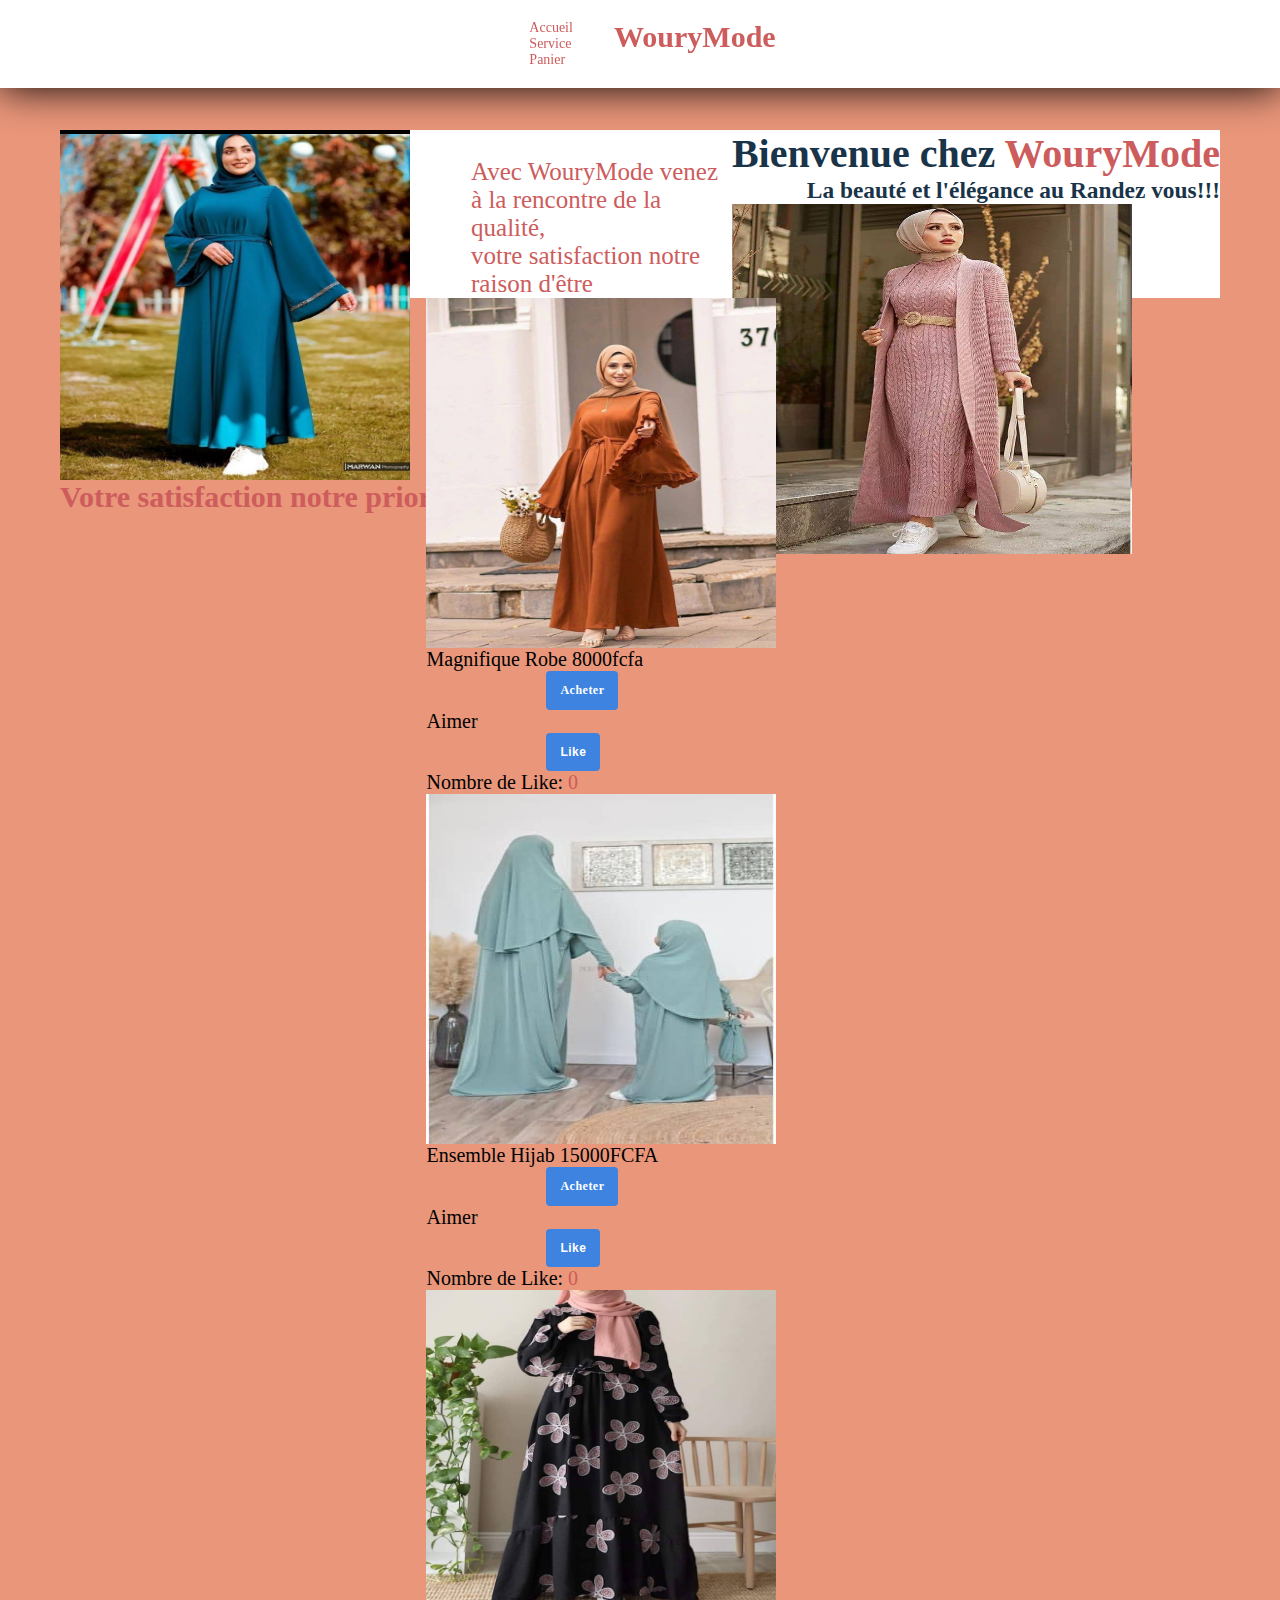
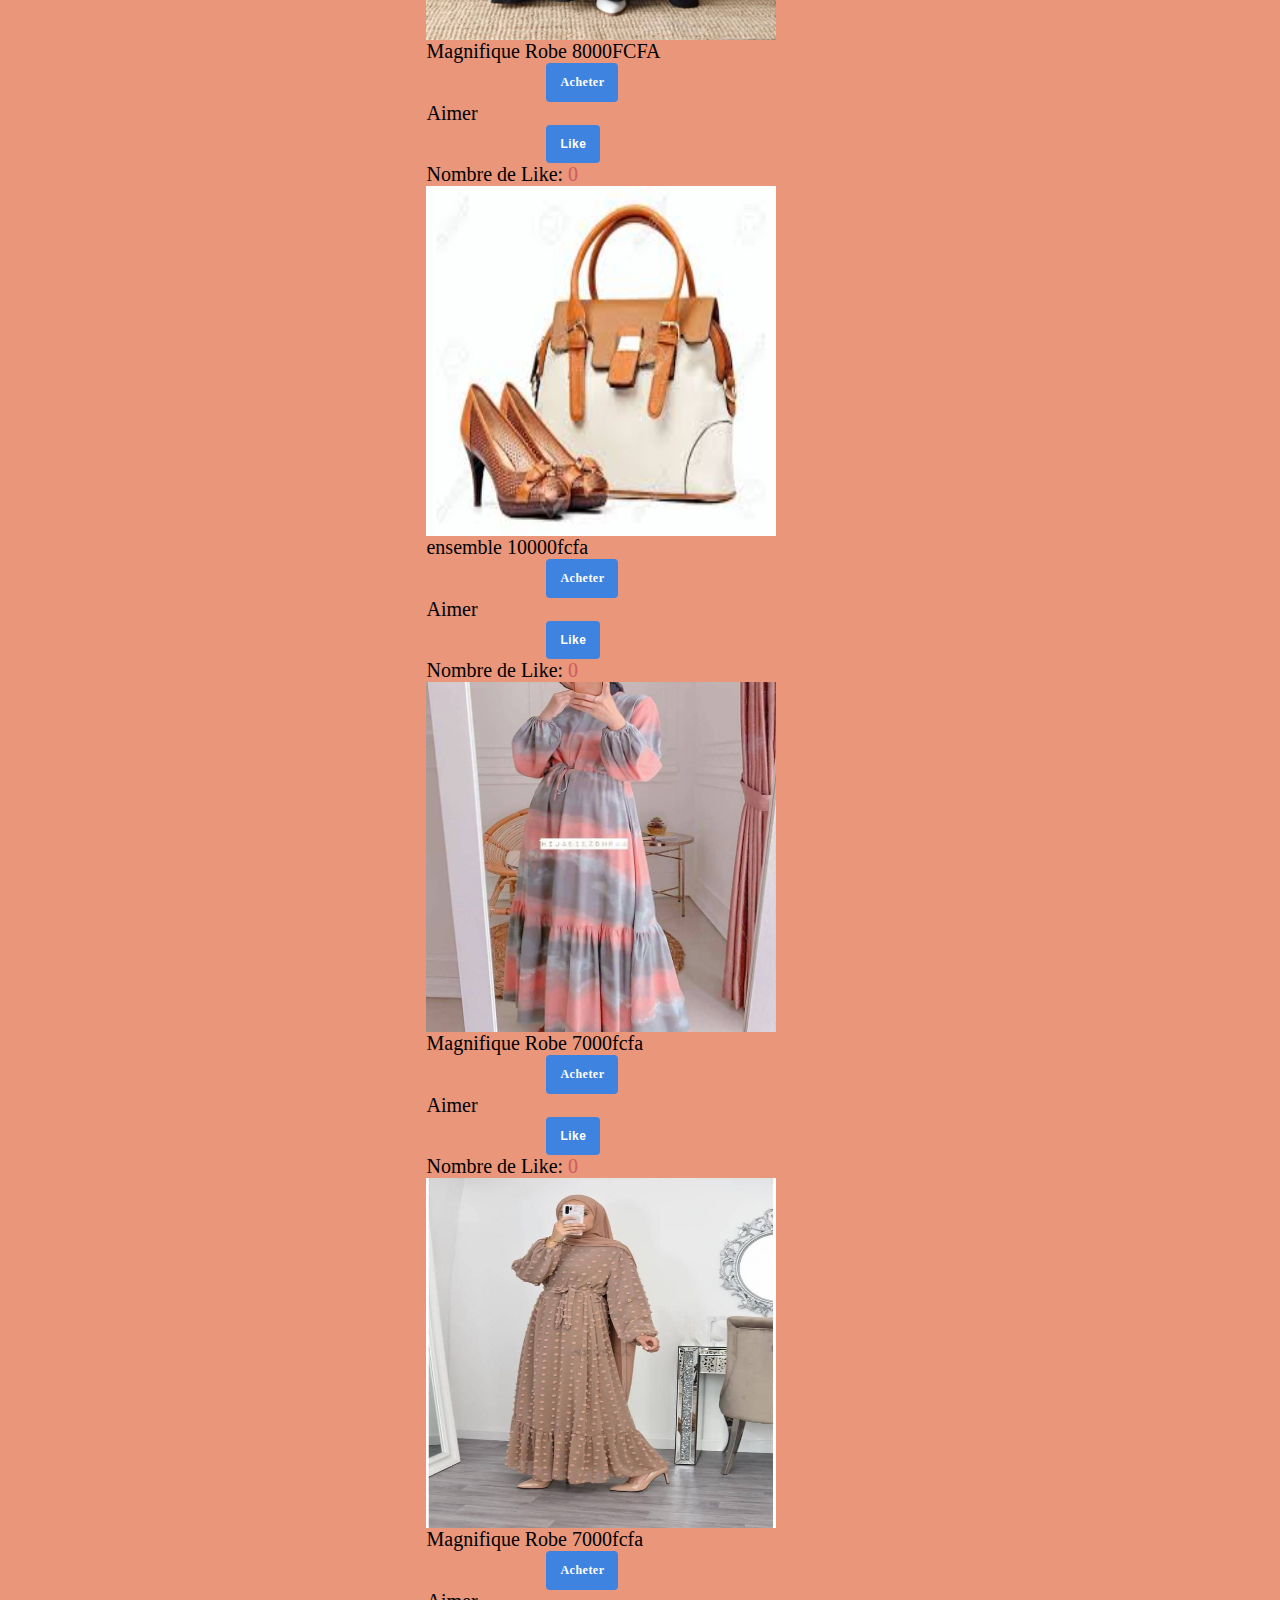
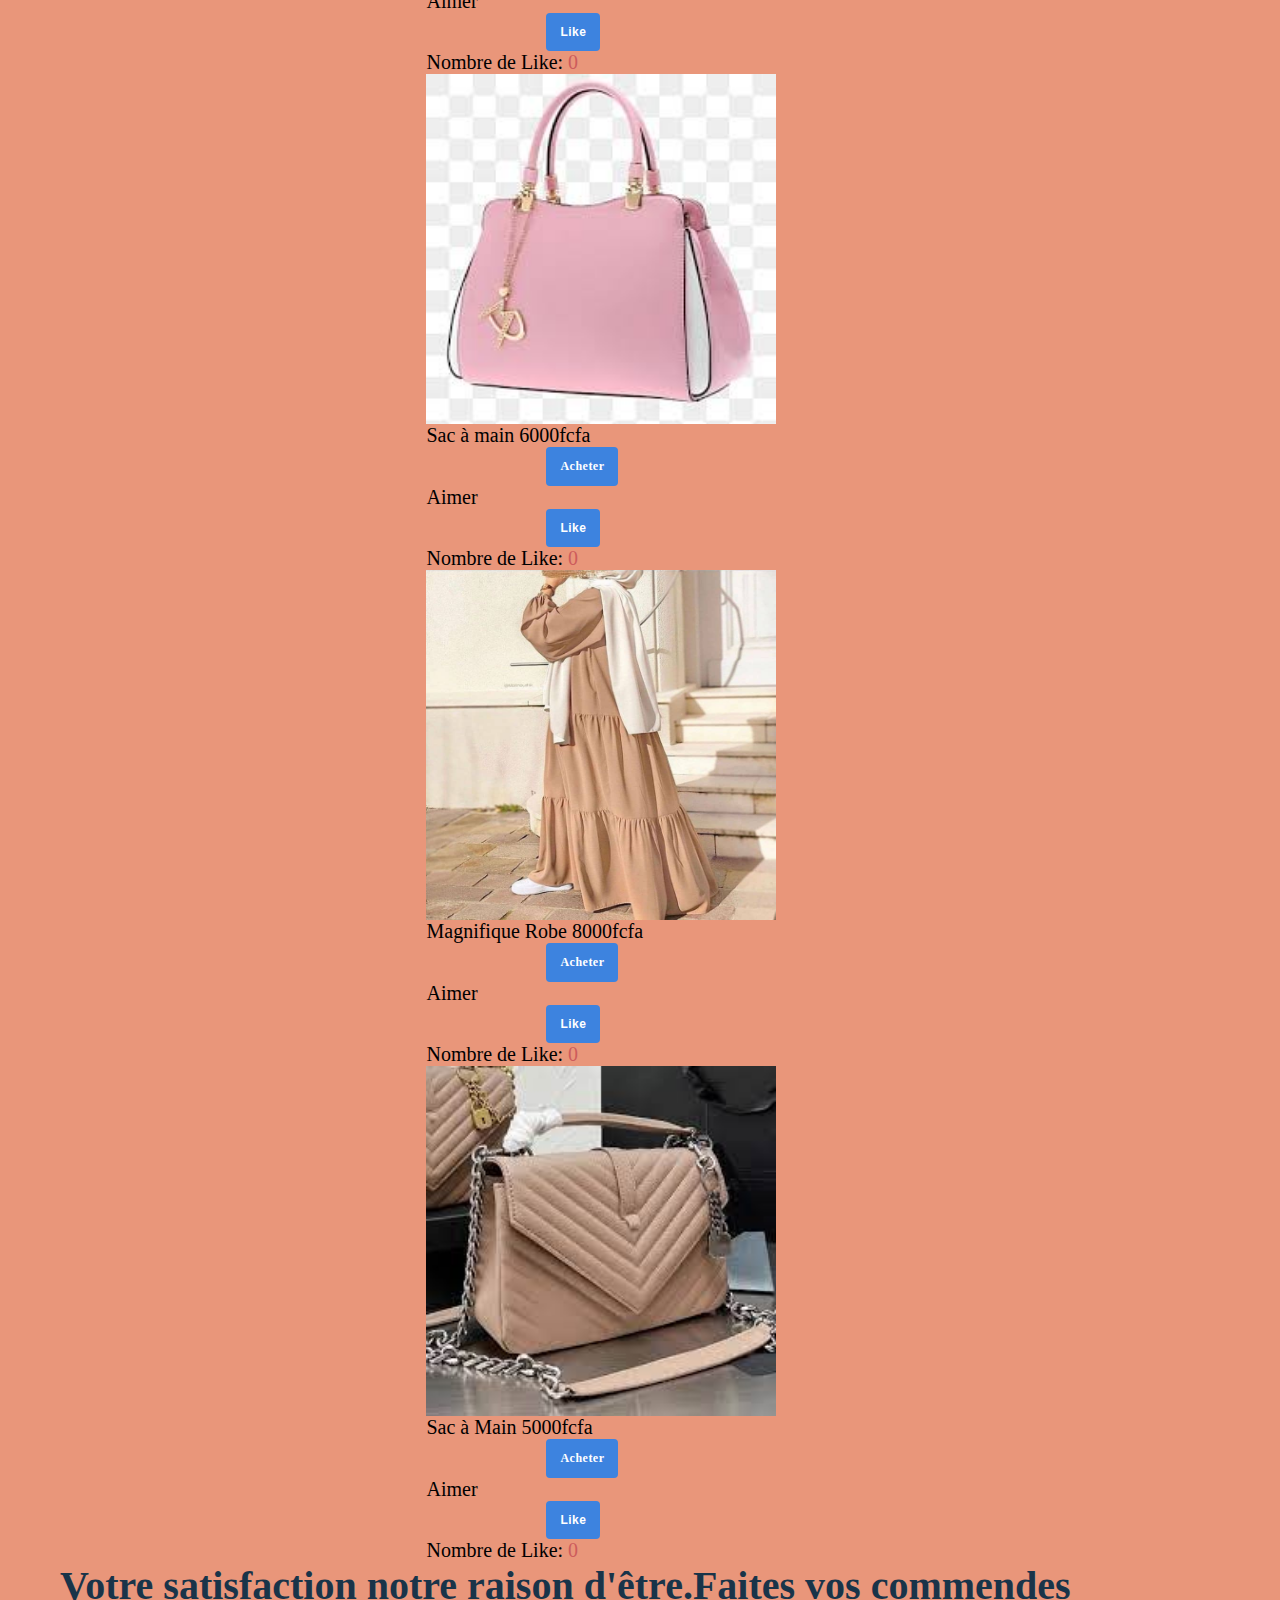
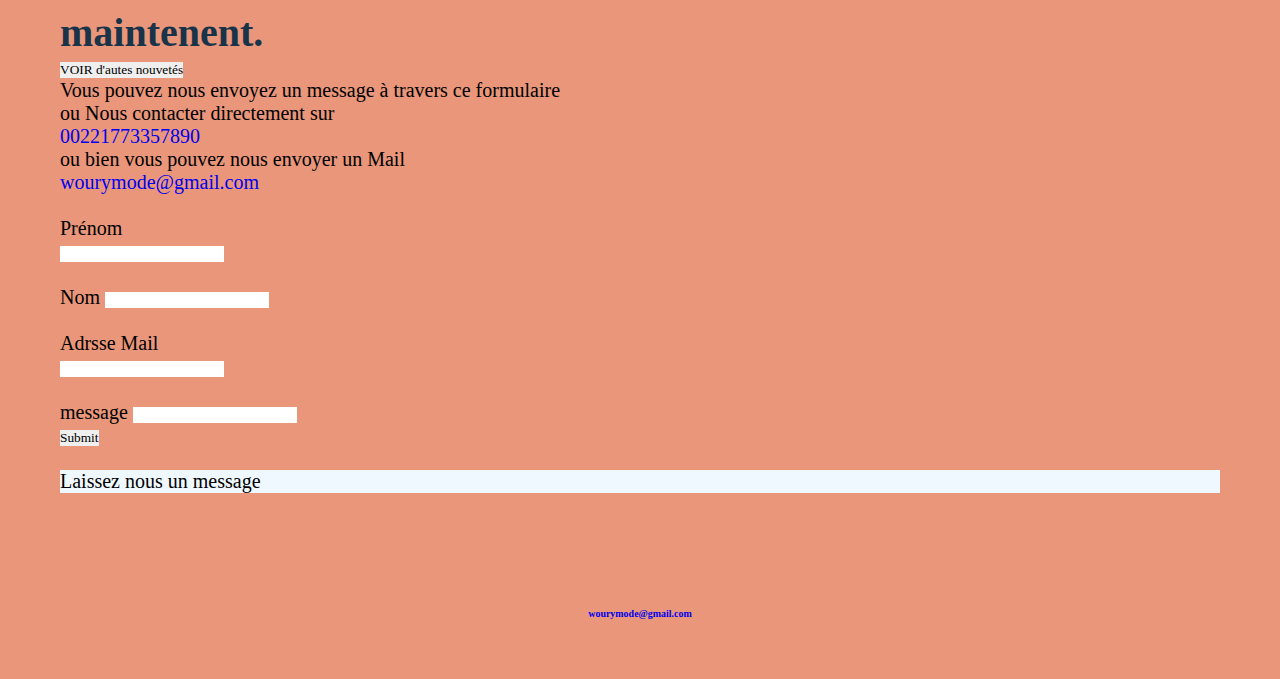
<file: WouryMODE/index.html>
<!DOCTYPE html>
<html lang="en">
<head>
    <meta charset="UTF-8">
    <meta name="viewport" content="width=device-width, initial-scale=1.0">
    <link rel="stylesheet" href="STYLE.CSS">
    <title>WuryMode</title>
</head>
<header>
<center>
 <div class="principal">
  <div class="logo">
    <p> WouryMode</p>
  </div>
  <div>
   
    <menu class="Menu">
      <ul>
        <li><a href="index.html"> Accueil</a></li>
        <li><a href="index.html">Service</a></li>
        <li><a href="indix2.html">Panier</a></li>
      </ul>
   </menu>
  </div>
</div>
</center>
</header>
<body>
  
<!--section Accueil-->

<section class="Accueil">
    <div style="float: left;">
      <img src="image/first.png" alt="">
      <h2><span>Votre satisfaction notre priorité. </span></h2>
    </div>
    <div style="float: right;">
    <p>
      <h1>Bienvenue chez <span>WouryMode</span></h1><br>
      <h3>La beauté et l'élégance au Randez vous!!!</h3><br>
    </p>
    <img style="right: 80px; width:400px;" src="image/robe3.jpg" alt="">
    </div>
</section>

<!--section Services-->
   
<section id="service">
  <div>
   <P><br>Avec WouryMode venez à la rencontre de la qualité,<br> votre satisfaction notre raison d'être</P>
  </div>
</section> 
      
<section class="sectionWM">
    <div>
      <img src="image/robe17.jpg" alt="#">
      <div class="buttons">
      <p><font style="vertical-align: inherit;"><font style="vertical-align: inherit;">Magnifique Robe 8000fcfa</font></font></p>
      <button type="button"><b><font style="vertical-align: inherit;"><font style="vertical-align: inherit;">Acheter</font></font></b></button>
      </div>
       <div>
      <p>Aimer</p>
      <button id="J'aimeBtn">Like</button>
      <p id="appreciations">Nombre de Like: <span id="count">0</span></p></div>
      </div>
  </div>
  <div>
      <img src="image/robe2.jpg" alt="#">
      <div class="buttons">
      <p><font style="vertical-align: inherit;"><font style="vertical-align: inherit;">Ensemble Hijab 15000FCFA</font></font></p>
      <button type="button"><b><font style="vertical-align: inherit;"><font style="vertical-align: inherit;">Acheter</font></font></b></button>
      </div>
      <div>
      <p>Aimer</p>
      <button id="J'aimeBtn">Like</button>
      <p id="appreciations">Nombre de Like: <span id="count">0</span></p></div>
      </div>
  </div>
  <div>
      <img src="image/robe12.jpg" alt="#">
      <div class="buttons">
      <p><font style="vertical-align: inherit;"><font style="vertical-align: inherit;">Magnifique Robe 8000FCFA</font></font></p>
      <button type="button"><b><font style="vertical-align: inherit;"><font style="vertical-align: inherit;">Acheter</font></font></b></button>
      </div>
      <div>
      <p>Aimer</p>
      <button id="J'aimeBtn">Like</button>
      <p id="appreciations">Nombre de Like: <span id="count">0</span></p></div>
      </div>
  </div>
  <div>
      <img src="image/sac7.jpeg" alt="#">
      <div class="buttons">
      <p><font style="vertical-align: inherit;"><font style="vertical-align: inherit;">ensemble 10000fcfa</font></font></p>
      <button type="button"><b><font style="vertical-align: inherit;"><font style="vertical-align: inherit;">Acheter</font></font></b></button>
      </div>
      <div>
      <p>Aimer</p>
      <button id="J'aimeBtn">Like</button>
      <p id="appreciations">Nombre de Like: <span id="count">0</span></p></div>
      </div>
  </div>
  <div>
      <img src="image/robe14.jpg" alt="#">
      <div class="buttons">
      <p><font style="vertical-align: inherit;"><font style="vertical-align: inherit;">Magnifique Robe 7000fcfa</font></font></p>
      <button type="button"><b><font style="vertical-align: inherit;"><font style="vertical-align: inherit;">Acheter</font></font></b></button>
      </div>
      <div>
      <p>Aimer</p>
      <button id="J'aimeBtn">Like</button>
      <p id="appreciations">Nombre de Like: <span id="count">0</span></p></div>
      </div>
  </div>
  <div>
      <img src="image/robe13.jpg" alt="#">
      <div class="buttons">
      <p><font style="vertical-align: inherit;"><font style="vertical-align: inherit;">Magnifique Robe 7000fcfa</font></font></p>
      <button type="button"><b><font style="vertical-align: inherit;"><font style="vertical-align: inherit;">Acheter</font></font></b></button>
      </div>
      <div>
      <p>Aimer</p>
      <button id="J'aimeBtn">Like</button>
      <p id="appreciations">Nombre de Like: <span id="count">0</span></p></div>
      </div>
  </div>
  <div>
      <img src="image/sac5.jpeg" alt="#">
      <div class="buttons">
      <p><font style="vertical-align: inherit;"><font style="vertical-align: inherit;">Sac à main 6000fcfa</font></font></p>
      <button type="button"><b><font style="vertical-align: inherit;"><font style="vertical-align: inherit;">Acheter</font></font></b></button>
      </div>
      <div>
      <p>Aimer</p>
      <button id="J'aimeBtn">Like</button>
      <p id="appreciations">Nombre de Like: <span id="count">0</span></p></div>
      </div>
  </div>
  <div>
      <img src="image/robe15.jpg" alt="#">
      <div class="buttons">
      <p><font style="vertical-align: inherit;"><font style="vertical-align: inherit;">Magnifique Robe 8000fcfa</font></font></p>
      <button type="button"><b><font style="vertical-align: inherit;"><font style="vertical-align: inherit;">Acheter</font></font></b></button>
      </div>
      <div>
      <p>Aimer</p>
      <button id="J'aimeBtn">Like</button>
      <p id="appreciations">Nombre de Like: <span id="count">0</span></p></div>
      </div>
  </div>
  <div>
      <img src="image/sac8.jpeg" alt="#">
      <div class="buttons">
      <p><font style="vertical-align: inherit;"><font style="vertical-align: inherit;">Sac à Main 5000fcfa</font></font></p>
      <button type="button"><b><font style="vertical-align: inherit;"><font style="vertical-align: inherit;">Acheter</font></font></b></button>
      </div>
      <div>
      <p>Aimer</p>
      <button id="J'aimeBtn">Like</button>
      <p id="appreciations">Nombre de Like: <span id="count">0</span></p></div>
      </div>
  </div>
  </div>
</section>
<section class="section pied">
  <div>
    <h1><font style="vertical-align: inherit;"><font style="vertical-align: inherit;">Votre satisfaction notre raison d'être.</font><font style="vertical-align: inherit;">Faites vos commendes maintenent.</font></font></h1>
    <button><font style="vertical-align: inherit;"><font style="vertical-align: inherit;">
      VOIR d'autes nouvetés
    </font></font></button>
  </div>
</section>
      <!--section contact-->
<section id="contact">
  <div>
    <p>Vous pouvez nous envoyez un message à travers ce formulaire <br> ou Nous contacter directement sur</p>
    <a href="https://wa.me/00221773357890">00221773357890</a>
    <p>ou bien vous pouvez nous envoyer un Mail</p>
    <a href="goole.com/wourymode@gmail.com">wourymode@gmail.com</a>

    <form action="">
      <div class="-namefield">
         <br><div>
           <label>Prénom</label> <br>
           <input type="text"><br>
             <br><div>
              <label>Nom</label>
              <input type="text"><br>
                <br><div>
                 <label>Adrsse Mail</label> <br>
                 <input type="email"><br>
                   <br><div>
                    <label>message</label>
                    <input type="text"><br>
                     <a href="goole.com/wourymode@gmail.com"></a><input type="submit"></a>
                  </div>
                  <section id="title">
                                <br>
                                <div>
                                  <p contenteditable style="background-color: aliceblue;">Laissez nous un message</p>
                                </div>
                              <footer>
                                <a href="goole.com/wourymode@gmail.com"><br><h5>wourymode@gmail.com</h5></a>
                              </footer>
                  </section>
  
                </div>
    </div>
  </div>
</section>
  </div>

</section>
</body>
        <script>
  // Récupérer l'élément du bouton et l'élément où le nombre d'appréciations sera affiché
  const LikeBtn = document.getElementById('LikeBtn');
  const countSpan = document.getElementById('count');

  // Variable pour stocker le nombre d'appréciations
  let AimerCount = 0;

  // Fonction pour augmenter le nombre d'appréciations et mettre à jour l'affichage
  function apprecierProduit() {
    LikeCount++;
    countSpan.textContent = LikeCount;
  }

  // Ajouter un écouteur d'événements au bouton
  JaimeBtn.addEventListener('click', Like);

  
  
  const form = document.getElementById('contactForm');

  form.addEventListener('submit', function(event) {
    // Empêcher le comportement par défaut du formulaire
    event.preventDefault();

    // Valider les champs du formulaire
    const Prenom = document.getElementById('name').value;
    const Nom = document.getElementById('name').value;
    const Mail = document.getElementById('email').value;
    const message = document.getElementById('message').value;

    if (name.trim() === '') {
      alert('Veuillez entrer votre nom.');
      return;
    }

    if (email.trim() === '') {
      alert('Veuillez entrer votre adresse email.');
      return;
    }
    if (message.trim() === '') {
      alert('Veuillez entrer votre message.');
      return;
    }

    // Si tous les champs sont valides, soumettre le formulaire
    alert('Formulaire soumis avec succès!');
    form.reset(); // Effacer le contenu du formulaire
  });


</script>
</html>
</file>
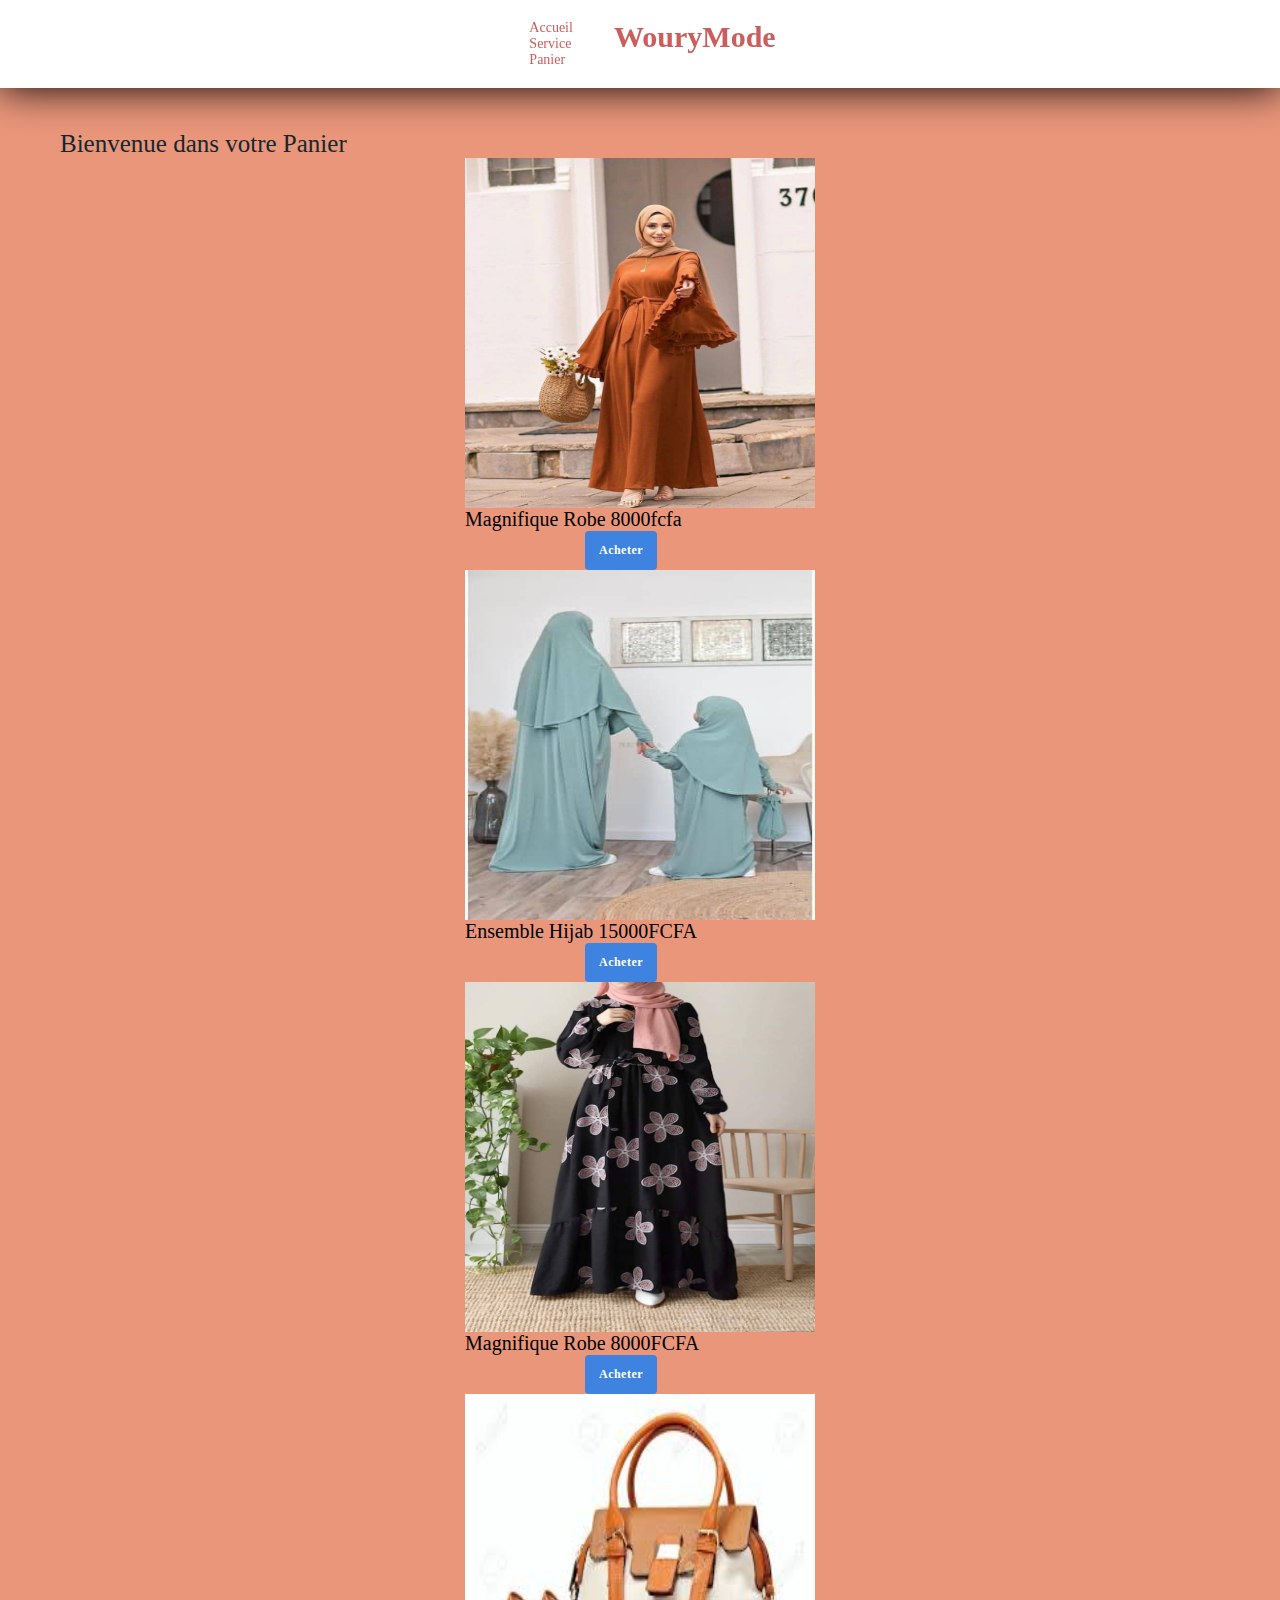
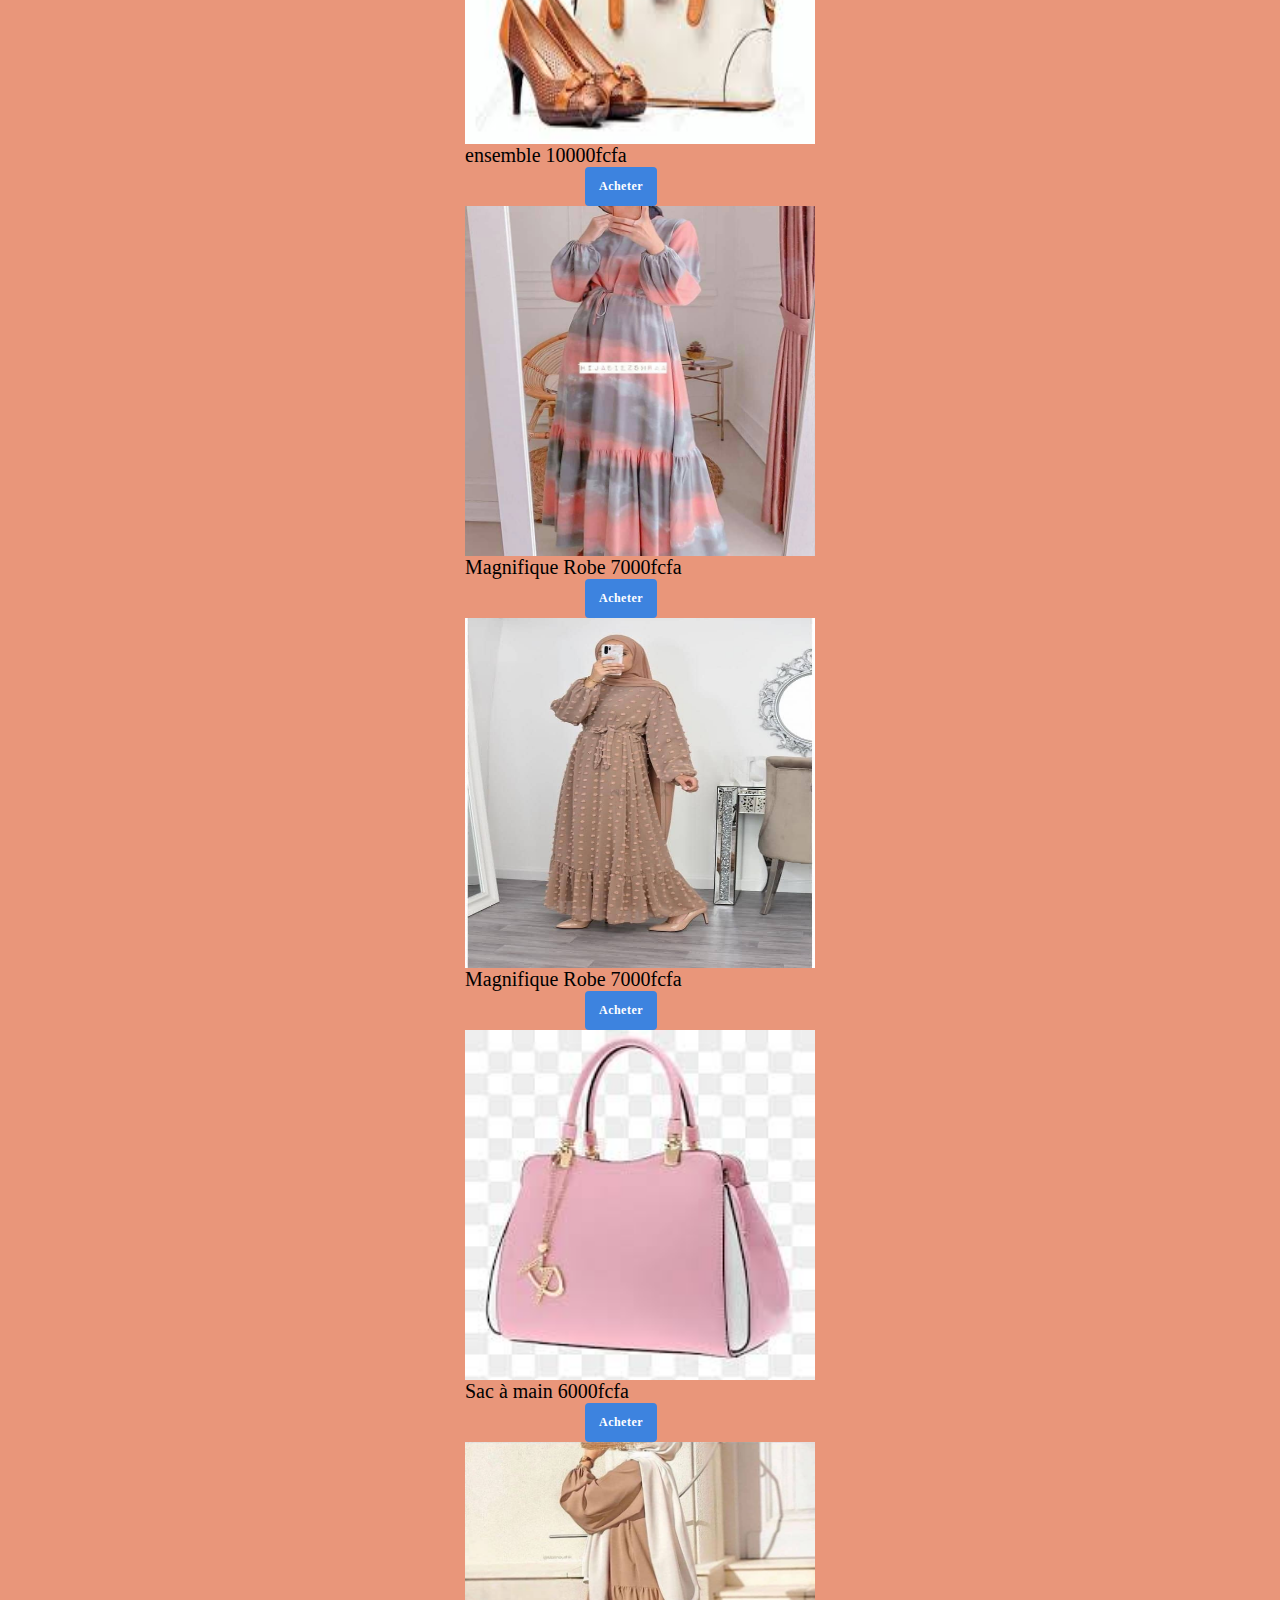
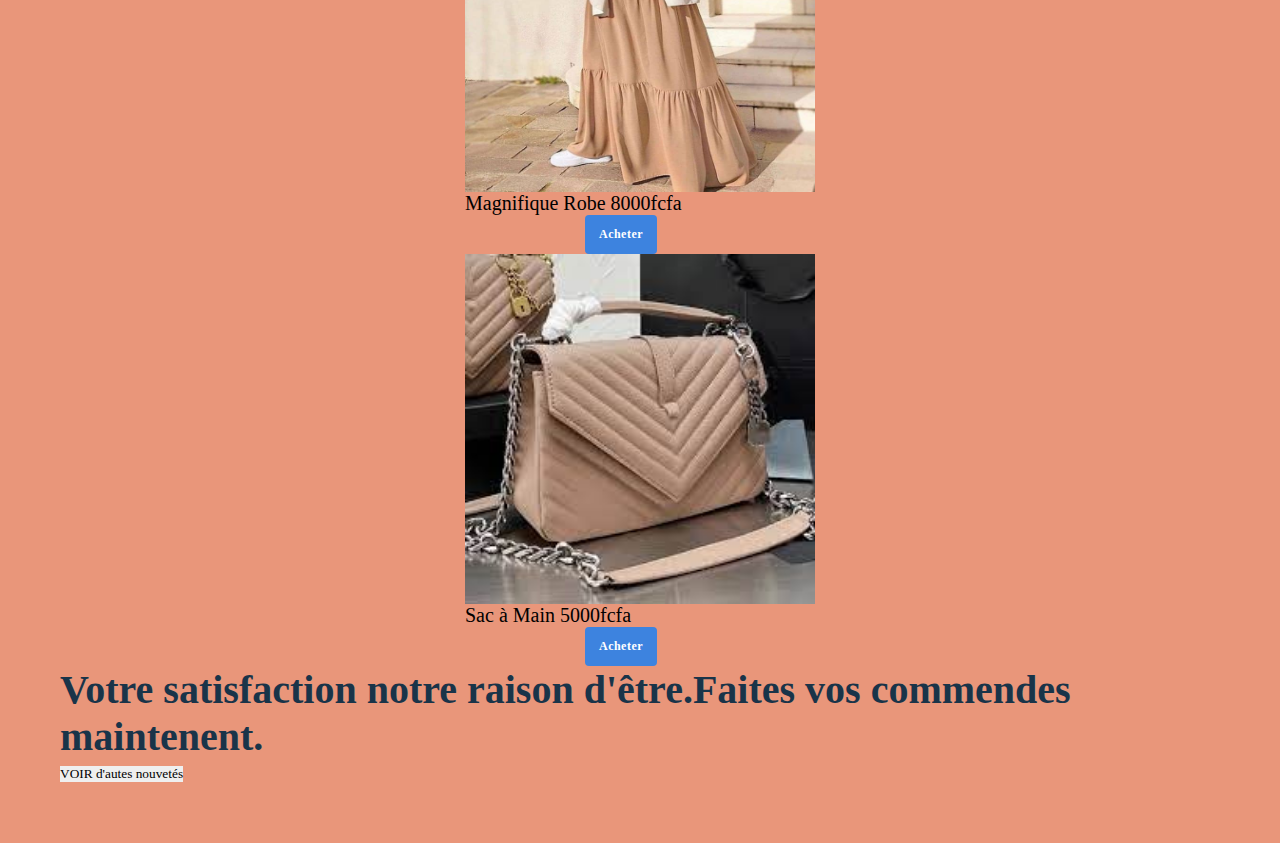
<file: WouryMODE/indix2.html>
<!DOCTYPE html>
<html lang="en">
<head>
    <meta charset="UTF-8">
    <meta name="viewport" content="width=device-width, initial-scale=1.0">
    <link rel="stylesheet" href="STYLE.CSS">
    <title>WuryMode</title>
</head>
<header>
<center>
 <div class="principal">
  <div class="logo">
    <p> WouryMode</p>
  </div>
  <div>
   
    <menu class="Menu">
      <ul>
        <li><a href="index.html"> Accueil</a></li>
        <li><a href="index.html">Service</a></li>
        <li><a href="">Panier</a></li>
      </ul>
   </menu>
  </div>
</div>
</center>
</header>
<body>
    <section>
        <div>
            <p style="color: rgb(20, 39, 47); font-size: 25px;">Bienvenue dans votre Panier</p>
        </div>
    </section>
    <section class="sectionWM">
        <div>
          <img src="image/robe17.jpg" alt="#">
          <div class="buttons">
          <p><font style="vertical-align: inherit;"><font style="vertical-align: inherit;">Magnifique Robe 8000fcfa</font></font></p>
          <button type="button"><b><font style="vertical-align: inherit;"><font style="vertical-align: inherit;">Acheter</font></font></b></button>
          </div>
      </div>
      <div>
          <img src="image/robe2.jpg" alt="#">
          <div class="buttons">
          <p><font style="vertical-align: inherit;"><font style="vertical-align: inherit;">Ensemble Hijab 15000FCFA</font></font></p>
          <button type="button"><b><font style="vertical-align: inherit;"><font style="vertical-align: inherit;">Acheter</font></font></b></button>
          </div>
      </div>
      <div>
          <img src="image/robe12.jpg" alt="#">
          <div class="buttons">
          <p><font style="vertical-align: inherit;"><font style="vertical-align: inherit;">Magnifique Robe 8000FCFA</font></font></p>
          <button type="button"><b><font style="vertical-align: inherit;"><font style="vertical-align: inherit;">Acheter</font></font></b></button>
          </div>
      </div>
      <div>
          <img src="image/sac7.jpeg" alt="#">
          <div class="buttons">
          <p><font style="vertical-align: inherit;"><font style="vertical-align: inherit;">ensemble 10000fcfa</font></font></p>
          <button type="button"><b><font style="vertical-align: inherit;"><font style="vertical-align: inherit;">Acheter</font></font></b></button>
          </div>
      </div>
      <div>
          <img src="image/robe14.jpg" alt="#">
          <div class="buttons">
          <p><font style="vertical-align: inherit;"><font style="vertical-align: inherit;">Magnifique Robe 7000fcfa</font></font></p>
          <button type="button"><b><font style="vertical-align: inherit;"><font style="vertical-align: inherit;">Acheter</font></font></b></button>
          </div>
      </div>
      <div>
          <img src="image/robe13.jpg" alt="#">
          <div class="buttons">
          <p><font style="vertical-align: inherit;"><font style="vertical-align: inherit;">Magnifique Robe 7000fcfa</font></font></p>
          <button type="button"><b><font style="vertical-align: inherit;"><font style="vertical-align: inherit;">Acheter</font></font></b></button>
          </div>
      </div>
      <div>
          <img src="image/sac5.jpeg" alt="#">
          <div class="buttons">
          <p><font style="vertical-align: inherit;"><font style="vertical-align: inherit;">Sac à main 6000fcfa</font></font></p>
          <button type="button"><b><font style="vertical-align: inherit;"><font style="vertical-align: inherit;">Acheter</font></font></b></button>
          </div>
      </div>
      <div>
          <img src="image/robe15.jpg" alt="#">
          <div class="buttons">
          <p><font style="vertical-align: inherit;"><font style="vertical-align: inherit;">Magnifique Robe 8000fcfa</font></font></p>
          <button type="button"><b><font style="vertical-align: inherit;"><font style="vertical-align: inherit;">Acheter</font></font></b></button>
          </div>
      </div>
      <div>
          <img src="image/sac8.jpeg" alt="#">
          <div class="buttons">
          <p><font style="vertical-align: inherit;"><font style="vertical-align: inherit;">Sac à Main 5000fcfa</font></font></p>
          <button type="button"><b><font style="vertical-align: inherit;"><font style="vertical-align: inherit;">Acheter</font></font></b></button>
          </div>
      </div>
      </div>
    </section>
    <section class="section pied">
      <div>
        <h1><font style="vertical-align: inherit;"><font style="vertical-align: inherit;">Votre satisfaction notre raison d'être.</font><font style="vertical-align: inherit;">Faites vos commendes maintenent.</font></font></h1>
        <button><font style="vertical-align: inherit;"><font style="vertical-align: inherit;">
          VOIR d'autes nouvetés
        </font></font></button>
      </div>
    </section>
    </body>
    </html>
</file>
<file: WouryMODE/STYLE.CSS>
*{
    margin: 0;
    padding: 0;
    font-family: "popping", "sans serif";
    box-sizing: border-box;
    text-decoration: none;
    border: none;
}
html{
    font-size: 20px;
    overflow-x: hidden;
}
header{
    position: fixed;
    top: 0;
    right: 0;
    left: 0;
    background-color: #fff;
    display: flex;
    padding: 20px 5%;
    box-shadow: 0 0 40px;
    margin-top: 0;
    justify-content: center;
    
}
body{
    background-color: darksalmon;
    background-position: center;
    translate: initial;
    position: relative;
    padding: 60px;
    margin-top: 70px;
}

.logo{
    color: indianred;
    font-size: 30px;
    font-weight: bold;
    float: right;
}
ul li{
   color: indianred;
   display: flex;
   float:left;
   transition: 0.4s;
   translate: 0.6s;
   justify-items: center;
}
.principal li{
    color: indianred;
    font-size: 20px;
    list-style: none;
    margin: 0 25px;
}
li a{
    align-items: normal;
    text-align:start ;
    color: indianred;
    font-size: 14px;
    left: 0px;
    top: 0px;
    display: flex;
}
.accueil{
    display: flex;
}
h1{
    float: right;
   
    color: rgb(25, 52, 73);
}
span{
    color: indianred;
}
h3{
    color: rgb(25, 52, 73);
    float: right;
 }
img{
        width: 350px;
        height: 350px;
        float: left;
}
#service{
    display:block;
    color: #fff;
    
}
#service img{
    width: 200px;
    right: 50px;
}
#service{
    background-color: #fff;
}
#service p{
    background-color: #fff;
    color: indianred;
    font-size: 25px;

}
#service img{
    display:inline-flex;
    width: 300px; 
    right: 30px;
    align-items: center;
    justify-items: baseline;
}
/* sectionWM done */
.sectionWM h1 {
    font-size: 2.1428571429em;
    color: #fff;
    margin-bottom: 0.75em;
    font-family: Work Sans, Arial, sans-serif;
    font-weight: 300;
    letter-spacing: -0.3px;
    text-align: center;
  }
  .sectionWM button {
    margin-left: 120px;
    background-color: #3d83df;
    color: #fff;
    font-family: Roboto, Arial, sans-serif;
    border-radius: 4px;
    text-align: center;
    border: #fff;
    padding-top: 12px;
    padding-bottom: 12px;
    padding-left: 14px;
    padding-right: 14px;
    font-weight: 700;
    letter-spacing: 0.04em;
    font-size: 12px;
  }
  .sectionWM {
    display: flex;
    flex-direction: column;
    justify-content: center;
    align-items: center;
  }
  /* section pied done */
  footer {
    text-align: center;
    margin-top: 100px;
    font-size: 12px;
    font-family: Roboto, Arial, sans-serif;
    color: #ababab;
    padding-left: 100px;
    padding-right: 100px;
  }
  footer p {
    padding-top: 20px;
  }
</file>
